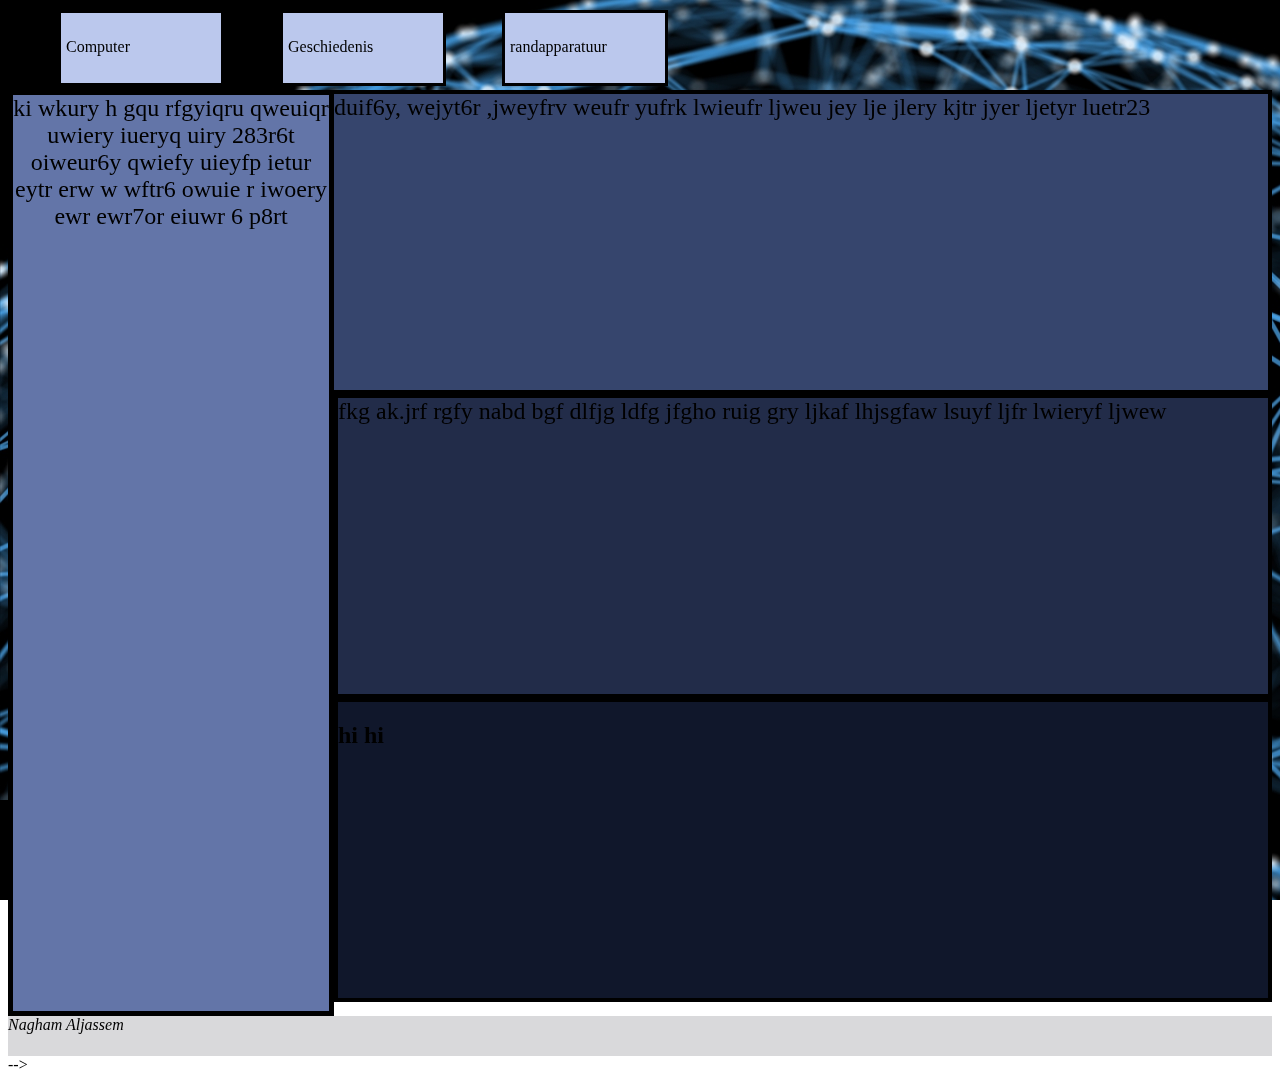
<file: index.html>
<!DOCTYPE html> 
<html lang="nl">

<head>
    <meta charset="UTF-8">
	<link rel="stylesheet" href="opmaak.css">
    <title>NAGHAM ALJASSEM WEBSITE </title>
</head>	
<body>

	<nav>
		
		<a href="computer.html">Computer</a>
		<a href="geschiedenis.html">Geschiedenis</a>
		<a href="randapparatuur.html">randapparatuur</a>
			
	</nav>
		   
	<aside>
		ki wkury	 
		h gqu rfgyiqru qweuiqr  uwiery iueryq  uiry 
		 283r6t oiweur6y qwiefy uieyfp	 	ietur eytr
		  erw w  wftr6 owuie	r iwoery	  ewr	 ewr7or 
		  eiuwr	6 	p8rt 
	</aside>
	
	<section id="box2">
		duif6y, wejyt6r ,jweyfrv weufr yufrk lwieufr ljweu jey	 lje 
		jlery kjtr jyer ljetyr luetr23 
	</section>

		
	<section id="box3">
			fkg ak.jrf rgfy nabd bgf dlfjg ldfg
			jfgho ruig gry ljkaf lhjsgfaw lsuyf ljfr lwieryf ljwew 
	 </section>
	 
	<section id="box4">
		<h2>hi hi  </h2>
	</section>


	<footer>
		Nagham Aljassem 
	</footer>
 -->       

</body>

</html>
</file>
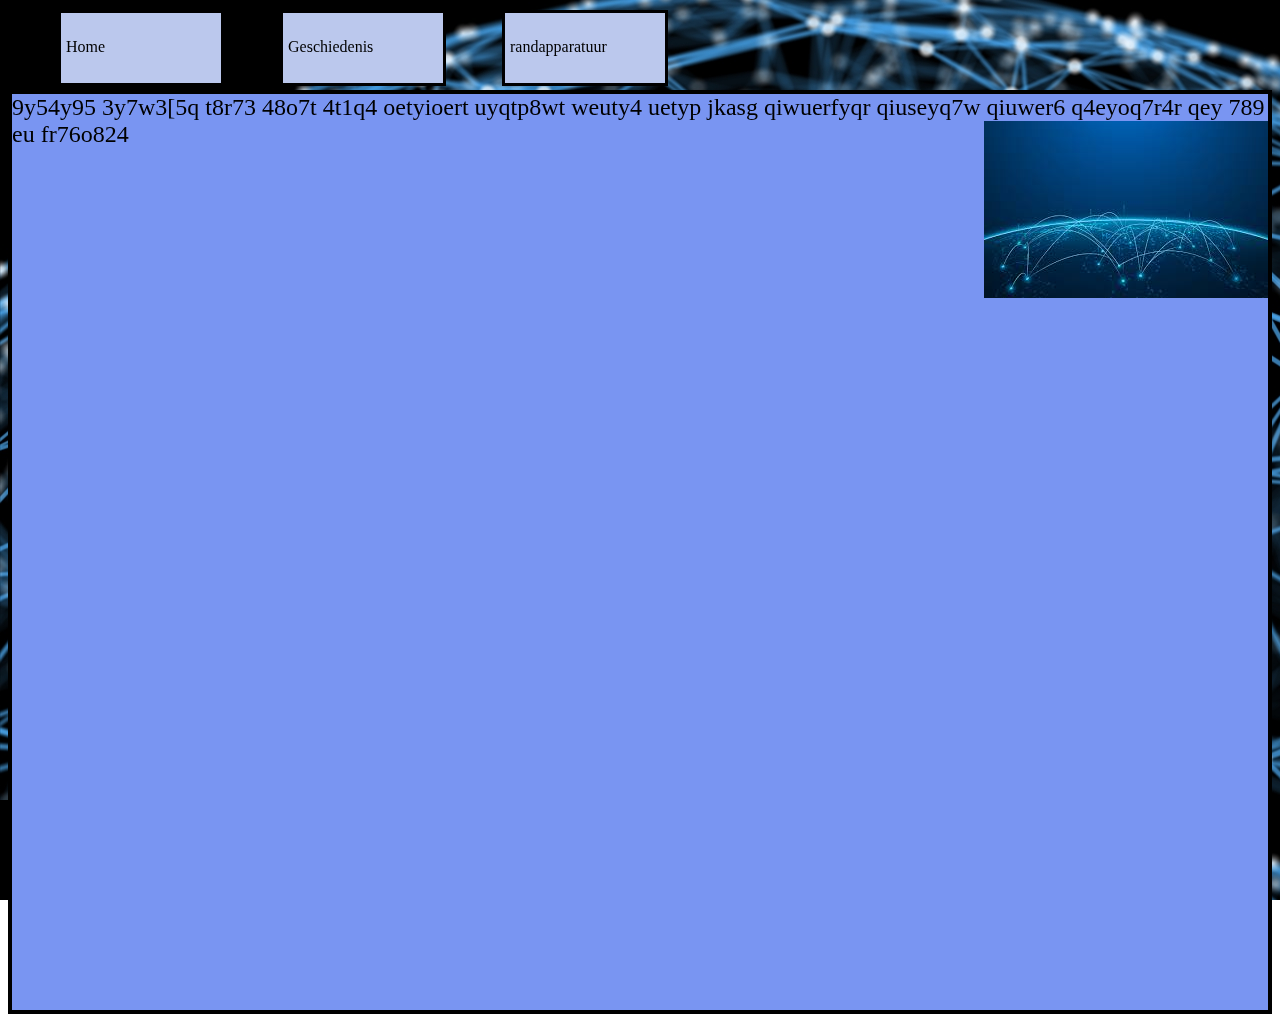
<file: computer.html>
<!DOCTYPE html> 
<html lang="nl">

<head>
<link rel="stylesheet" href="opmaak.css">
    <meta charset="UTF-8">
   
    <title>NAGHAM ALJASSEM WEBSITE </title>
</head>	
<body>

	<nav>
	<a href="index.html">Home</a>
	<a href="geschiedenis.html">Geschiedenis</a>
	<a href="randapparatuur.html">randapparatuur</a>
	
	</nav>
	<section id="box5">
	9y54y95 3y7w3[5q t8r73  48o7t 4t1q4 oetyioert uyqtp8wt weuty4 uetyp
	jkasg qiwuerfyqr qiuseyq7w qiuwer6 q4eyoq7r4r qey	789 eu	fr76o824 
	<img src="image/ict.jpg" alt="voor blinden">
    </section>
	
</body>

</html>
</file>
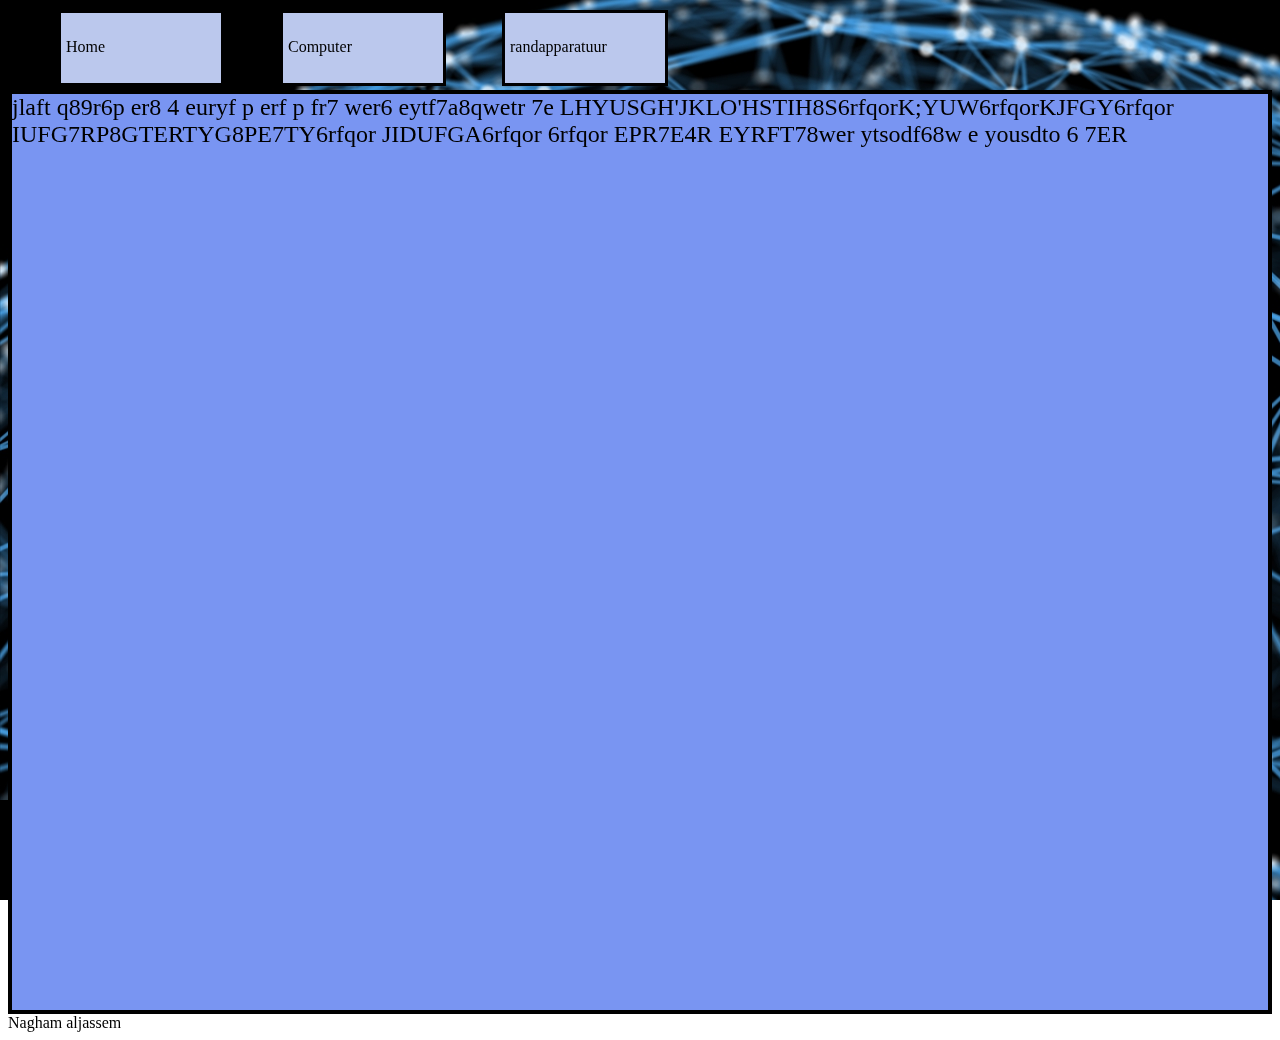
<file: geschiedenis.html>
<!DOCTYPE html> 
<html lang="nl">

<head>
<link rel="stylesheet" href="opmaak.css">
    <meta charset="UTF-8">
   
    <title>NAGHAM ALJASSEM WEBSITE </title>
</head>	
<body>

<nav>
		<a href="index.html">Home</a>
		<a href="computer.html">Computer</a>
	    <a href="randapparatuur.html">randapparatuur</a>
		
		
	</nav>
	<section id="box7">
		jlaft  q89r6p er8	4 euryf	p  	erf	p fr7	wer6 eytf7a8qwetr 7e
		LHYUSGH'JKLO'HSTIH8S6rfqorK;YUW6rfqorKJFGY6rfqor
		IUFG7RP8GTERTYG8PE7TY6rfqor
		JIDUFGA6rfqor
		6rfqor EPR7E4R EYRFT78wer ytsodf68w	e yousdto 6	7ER 
	</section>
	
	<div id="footer">
	Nagham aljassem 
	</div>

</body>

</html>
</file>
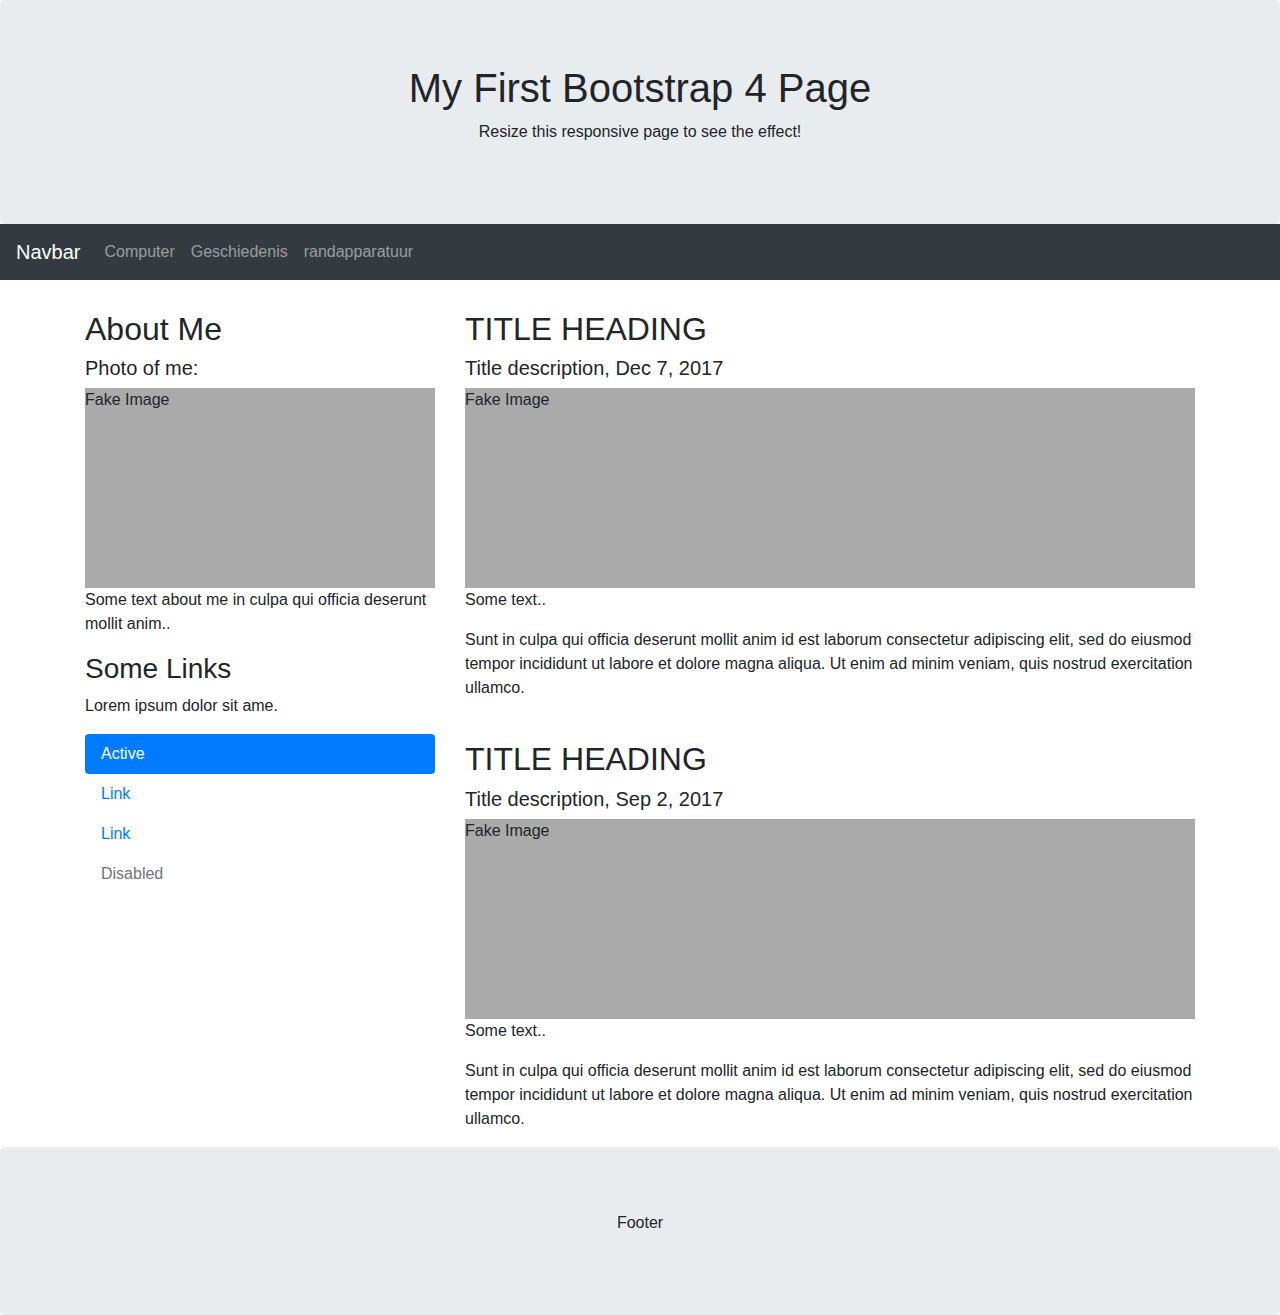
<file: index2.html>
<!DOCTYPE html>
<html lang="en">
<head>
  <title>Bootstrap 4 Website Example</title>
  <meta charset="utf-8">
  <meta name="viewport" content="width=device-width, initial-scale=1">
  <link rel="stylesheet" href="https://cdn.jsdelivr.net/npm/bootstrap@4.6.1/dist/css/bootstrap.min.css">
  <script src="https://cdn.jsdelivr.net/npm/jquery@3.6.0/dist/jquery.slim.min.js"></script>
  <script src="https://cdn.jsdelivr.net/npm/popper.js@1.16.1/dist/umd/popper.min.js"></script>
  <script src="https://cdn.jsdelivr.net/npm/bootstrap@4.6.1/dist/js/bootstrap.bundle.min.js"></script>
  <style>
  .fakeimg {
    height: 200px;
    background: #aaa;
  }
  </style>
</head>
<body>

<div class="jumbotron text-center" style="margin-bottom:0">
  <h1>My First Bootstrap 4 Page</h1>
  <p>Resize this responsive page to see the effect!</p> 
</div>


		
		
		
<nav class="navbar navbar-expand-sm bg-dark navbar-dark">
  <a class="navbar-brand" href="#">Navbar</a>
  <button class="navbar-toggler" type="button" data-toggle="collapse" data-target="#collapsibleNavbar">
    <span class="navbar-toggler-icon"></span>
  </button>
  <div class="collapse navbar-collapse" id="collapsibleNavbar">
    <ul class="navbar-nav">
      <li class="nav-item">
        <a class="nav-link" href="computer.html">Computer</a>
      </li>
      <li class="nav-item">
        <a class="nav-link" href="geschiedenis.html">Geschiedenis</a>
      </li>
      <li class="nav-item">
        <a class="nav-link" href="randapparatuur.html">randapparatuur</a>
      </li>    
    </ul>
  </div>  
</nav>

<div class="container" style="margin-top:30px">
  <div class="row">
    <div class="col-sm-4">
      <h2>About Me</h2>
      <h5>Photo of me:</h5>
      <div class="fakeimg">Fake Image</div>
      <p>Some text about me in culpa qui officia deserunt mollit anim..</p>
      <h3>Some Links</h3>
      <p>Lorem ipsum dolor sit ame.</p>
      <ul class="nav nav-pills flex-column">
        <li class="nav-item">
          <a class="nav-link active" href="#">Active</a>
        </li>
        <li class="nav-item">
          <a class="nav-link" href="#">Link</a>
        </li>
        <li class="nav-item">
          <a class="nav-link" href="#">Link</a>
        </li>
        <li class="nav-item">
          <a class="nav-link disabled" href="#">Disabled</a>
        </li>
      </ul>
      <hr class="d-sm-none">
    </div>
    <div class="col-sm-8">
      <h2>TITLE HEADING</h2>
      <h5>Title description, Dec 7, 2017</h5>
      <div class="fakeimg">Fake Image</div>
      <p>Some text..</p>
      <p>Sunt in culpa qui officia deserunt mollit anim id est laborum consectetur adipiscing elit, sed do eiusmod tempor incididunt ut labore et dolore magna aliqua. Ut enim ad minim veniam, quis nostrud exercitation ullamco.</p>
      <br>
      <h2>TITLE HEADING</h2>
      <h5>Title description, Sep 2, 2017</h5>
      <div class="fakeimg">Fake Image</div>
      <p>Some text..</p>
      <p>Sunt in culpa qui officia deserunt mollit anim id est laborum consectetur adipiscing elit, sed do eiusmod tempor incididunt ut labore et dolore magna aliqua. Ut enim ad minim veniam, quis nostrud exercitation ullamco.</p>
    </div>
  </div>
</div>

<div class="jumbotron text-center" style="margin-bottom:0">
  <p>Footer</p>
</div>

</body>
</html>
</file>
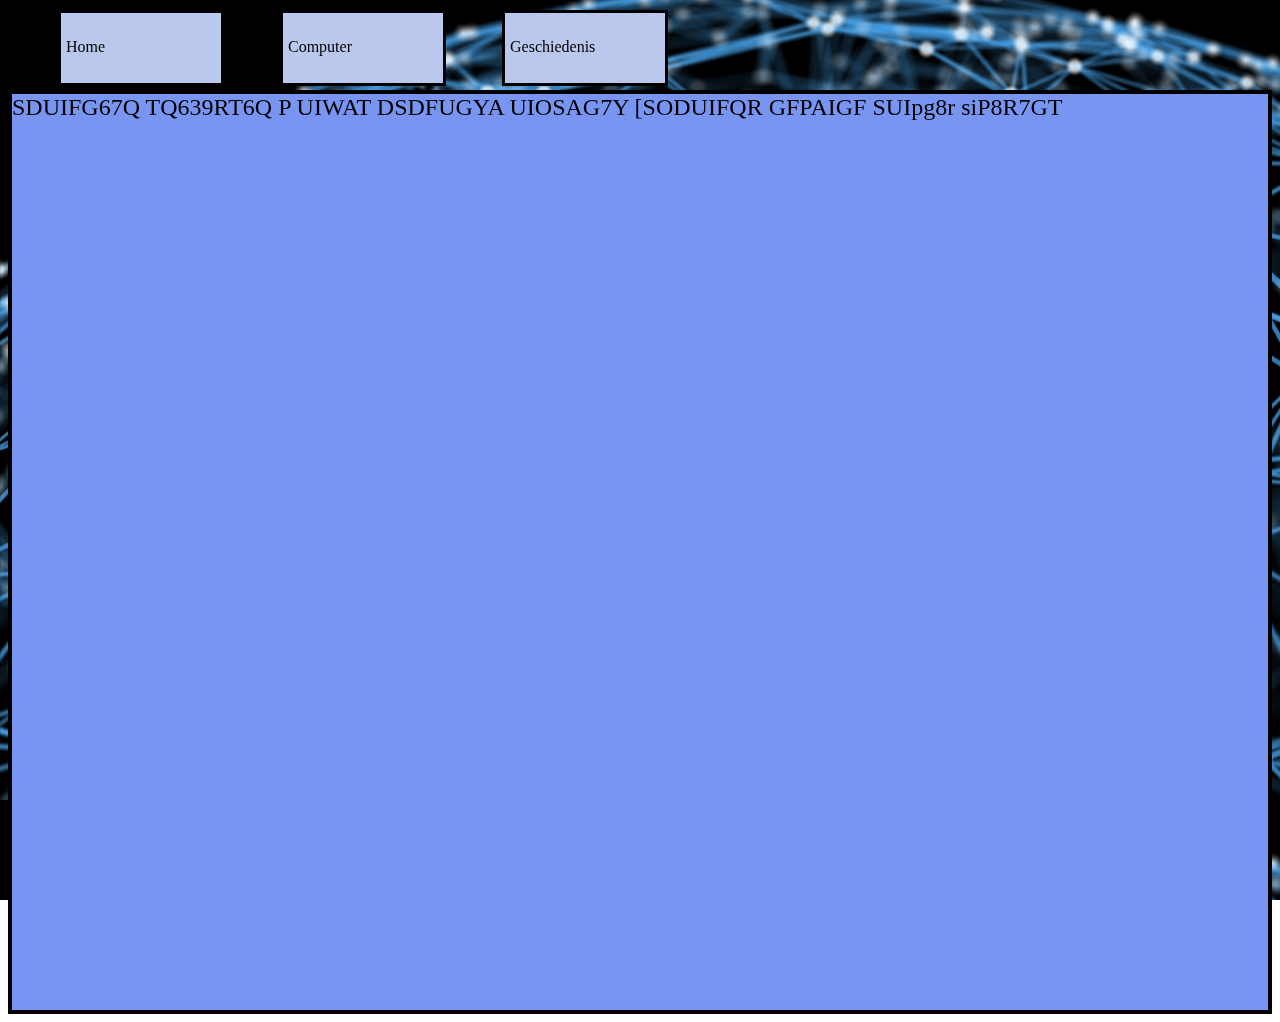
<file: randapparatuur.html>
<!DOCTYPE html> 
	<html lang="nl">

	<head>
	<link rel="stylesheet" href="opmaak.css">
		<meta charset="UTF-8">
	   
		<title>NAGHAM ALJASSEM WEBSITE </title>
	</head>	
	<body>

	<nav>
			<a href="index.html">Home</a>
			<a href="computer.html">Computer</a>
			<a href="geschiedenis.html">Geschiedenis</a>
			
		</nav>
	<section id="box8">
			SDUIFG67Q  TQ639RT6Q P UIWAT 
			 DSDFUGYA  UIOSAG7Y 
			 [SODUIFQR GFPAIGF SUIpg8r siP8R7GT 
	</section>

	</body>

	</html>
</file>
<file: opmaak.css>
* {
 margin: 0xp 0xp;
 padding: 0xp;
 font-family: Centuray Gothic;
 font-size: 1,2em;
}



h1 {
	font-style: italic;
}

 header{ 
     color: #000000;
     text-align: center;
	 font-style: italic;
	 font-size: 200%;
 }
body:before {
     content: "";
     display: block;
     width: 100%;
     height: 100%;
     position: fixed;
     left: 0;
     top: 0;
     z-index: -10;
     background-image: url(image/ict1.jpg);

}
 
nav a { 
     border:3px solid black;
     width:150px;
     padding:25px 5px 0px 5px;
     height: 45px;
     overflow: hidden;
     display:inline-block;
     text-decoration: none;
     color: black;
     margin: 2px 2px 0px 50px;
}
 
aside { 
     float: left;
	 background-color: #6375A8;
	 width: 25%;
	 height: 916px;
	 text-align: center;
	 font-size: 12px;
	 color: black;
	 border: 5px solid black; 
	 font-size: 1.5em;
	 overflow: scroll;
 }

footer { 
     float: bottom;
     width: 100%;
     background-color: #D9D9DB;
     height:40px;
     margin: 0px 0px 0px 0px;
     clear: both;
	 font-style: italic;
}

a{
	text-decoration: none;
}
  
a, a:active, a:visited, a:hover{
	 background-color: #BBC8ED;
 }
 
 a:hover {
	 background-color:#white;
	 color:#00cccc;
	 opacity: 0.4;
 }

#box4{ 
     background-color:  #10172B;
     height: 296px;
     border: 4px solid black;
     font-size: 1em;
	 overflow: scroll;
}

#box2{ 
    background-color:#36456D;
    height:296px;
    border: 4px solid black;
    font-size: 1.5em;
	color: black;
}

#box2 img {
	float: right;
}

#box3{ 

     background-color: #222C49;
     height:296px;
     border: 4px solid black;
     font-size: 1.5em;
	 overflow: scroll;
}
#box3 img {
	float: right;
}
#box5{ 
    background-color: #7995F2;
    height:916px;
    border: 4px solid black;
    font-size: 1.5em;
	color: black;
}	
#box5 img {
	float: right;
}
#box6{ 
    background-color:  #7995F2;
    height:916px;
    border: 4px solid black;
    font-size: 1.5em;
	color: black;
}	
#box7{ 
    background-color: #7995F2;
    height:916px;
    border: 4px solid black;
    font-size: 1.5em;
	color: black;
}	
#box8{ 
    background-color: #7995F2;
    height:916px;
    border: 4px solid black;
    font-size: 1.5em;
	color: black;
}
</file>
